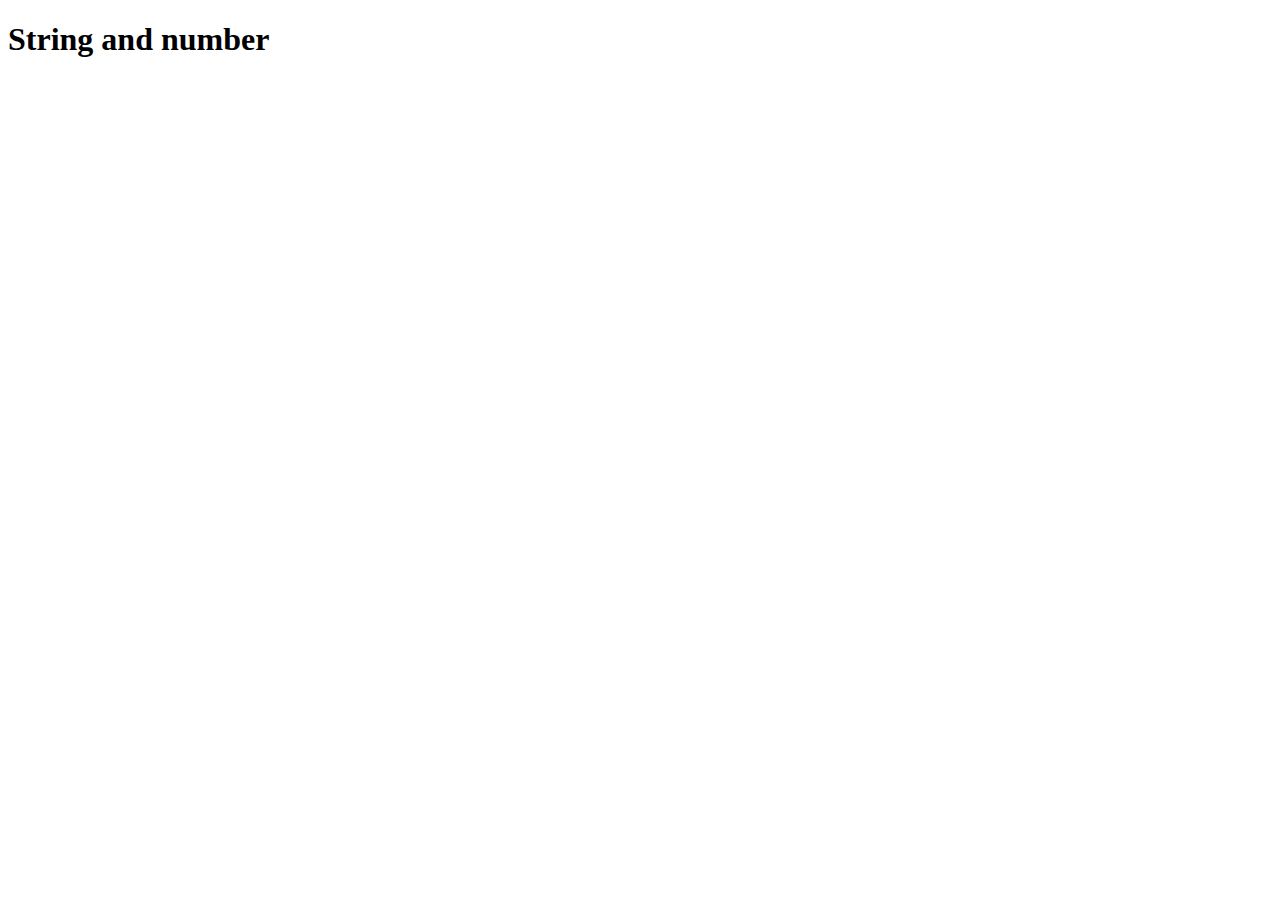
<file: JavaScriptCourse_practice/Chapter_1/index.html>
<!DOCTYPE html>
<html lang="en">
<head>
    <meta charset="UTF-8">
    <meta http-equiv="X-UA-Compatible" content="IE=edge">
    <meta name="viewport" content="width=device-width, initial-scale=1.0">
    <title>Document</title>
</head>
<body>
    <h1>String and number</h1>

    <script src="sandbox.js"></script>
</body>
</html>
</file>
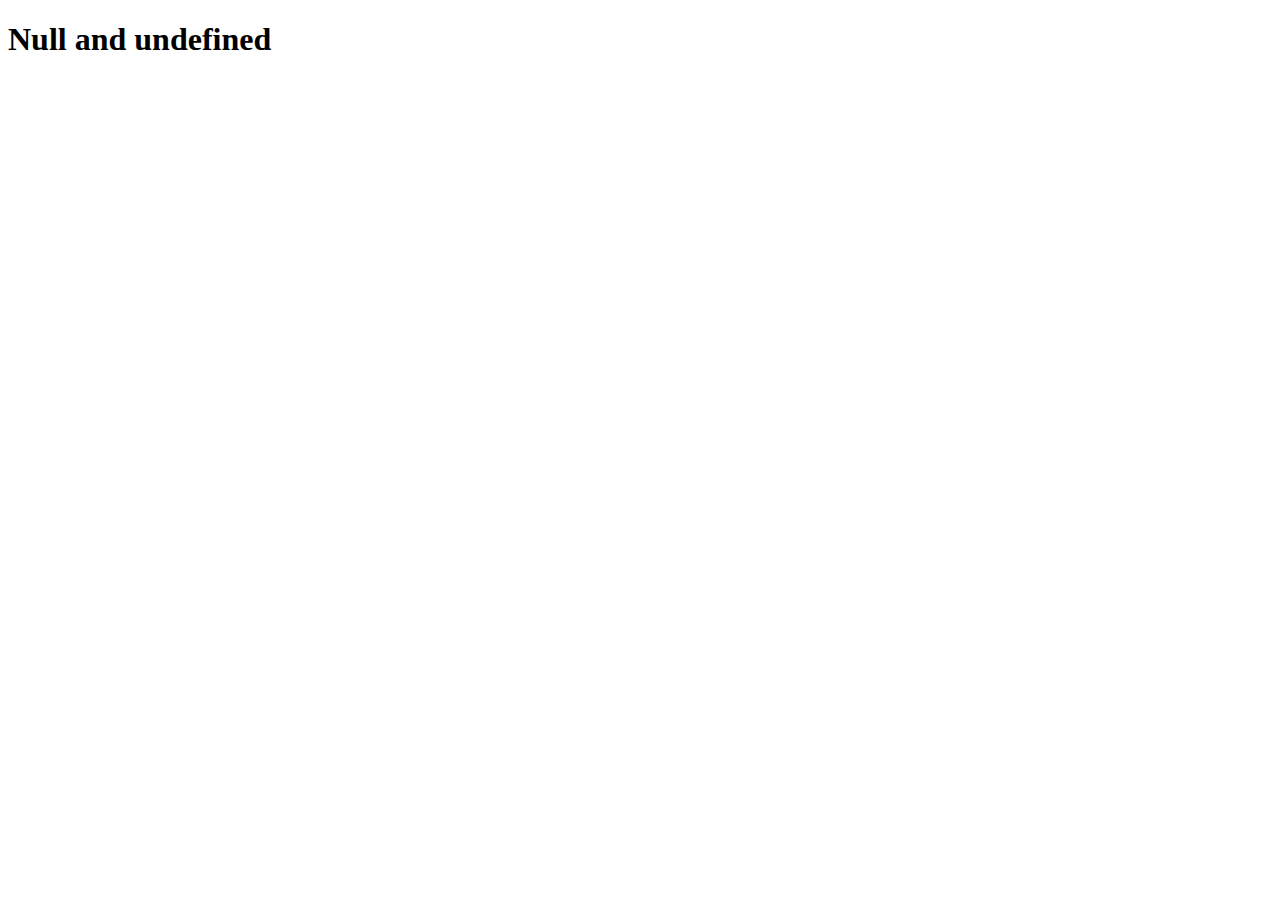
<file: JavaScriptCourse_practice/Chapter_2Boolean/index.html>
<!DOCTYPE html>
<html lang="en">
<head>
    <meta charset="UTF-8">
    <meta http-equiv="X-UA-Compatible" content="IE=edge">
    <meta name="viewport" content="width=device-width, initial-scale=1.0">
    <title>Document</title>
</head>
<body>
    <h1>Null and undefined</h1>

    <script src="boolean.js"></script>
</body>
</html>
</file>
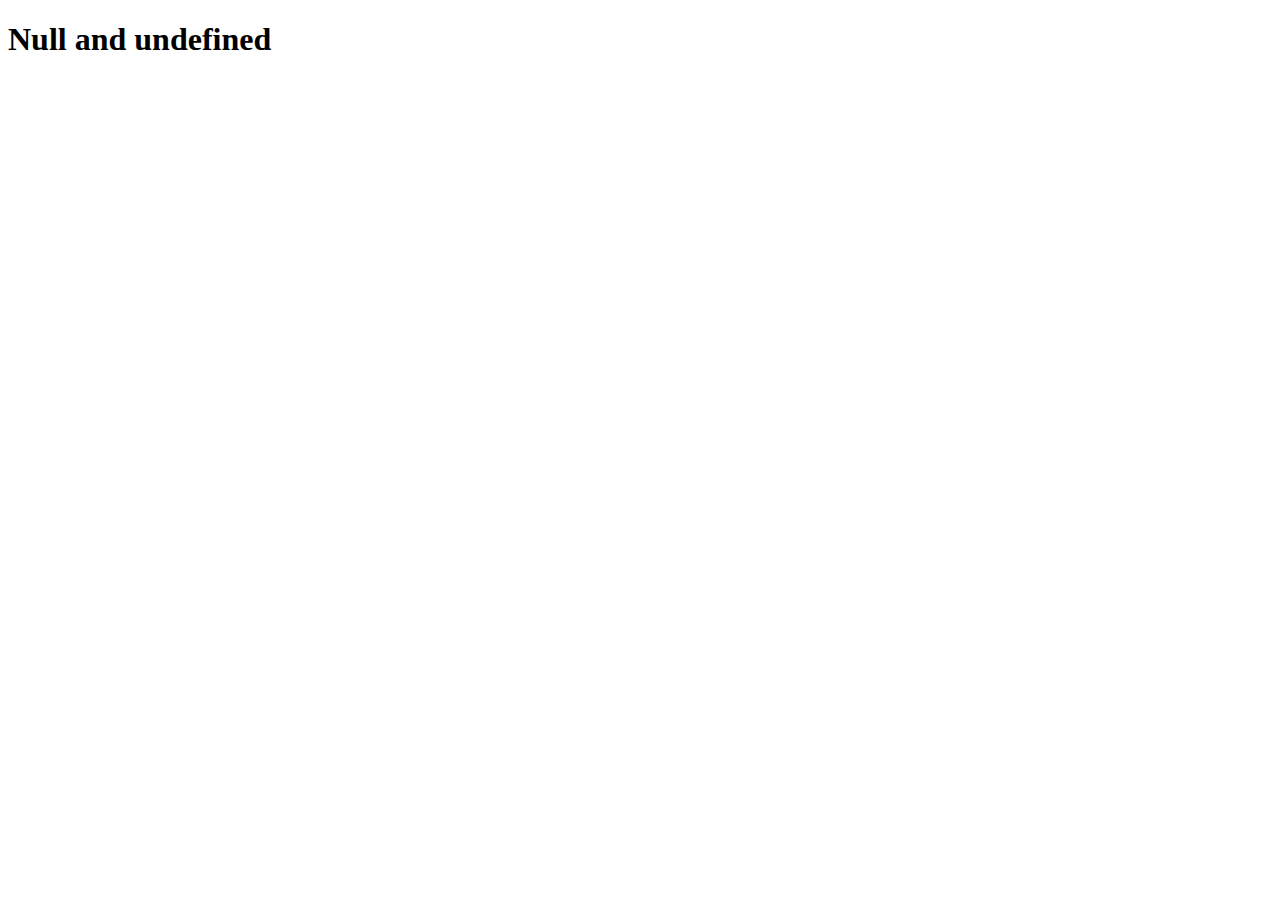
<file: JavaScriptCourse_practice/Chapter_2Null/index.html>
<!DOCTYPE html>
<html lang="en">
<head>
    <meta charset="UTF-8">
    <meta http-equiv="X-UA-Compatible" content="IE=edge">
    <meta name="viewport" content="width=device-width, initial-scale=1.0">
    <title>Document</title>
</head>
<body>
    <h1>Null and undefined</h1>

    <script src="null.js"></script>
</body>
</html>
</file>
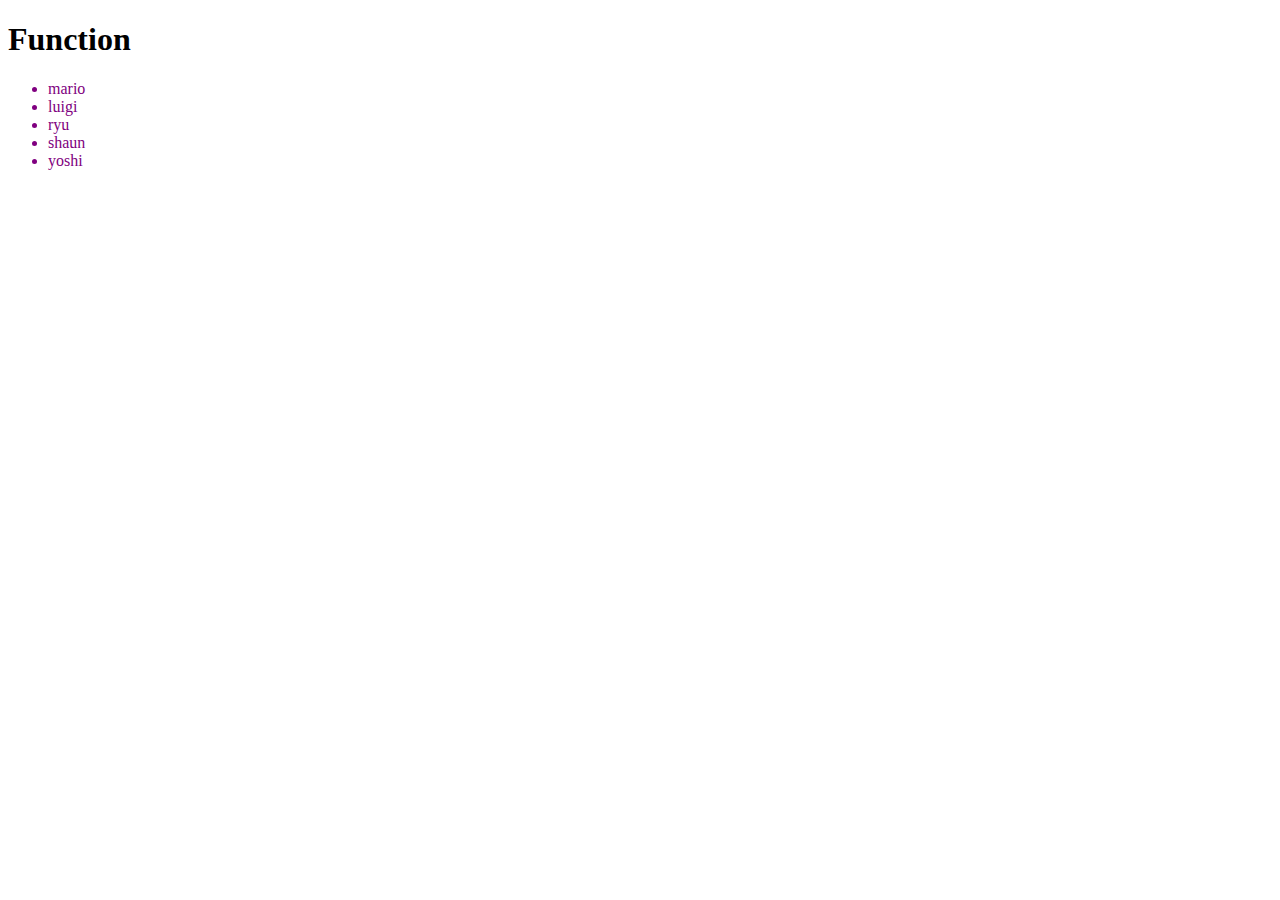
<file: JavaScriptCourse_practice/Chapter_4Function/index.html>
<!DOCTYPE html>
<html lang="en">
<head>
    <meta charset="UTF-8">
    <meta http-equiv="X-UA-Compatible" content="IE=edge">
    <meta name="viewport" content="width=device-width, initial-scale=1.0">
    <title>Document</title>
</head>
<body>
    <h1>Function</h1>

    <ul class="people"></ul>

    <script src="function.js"></script>
    <script src="people.js"></script>
</body>
</html>
</file>
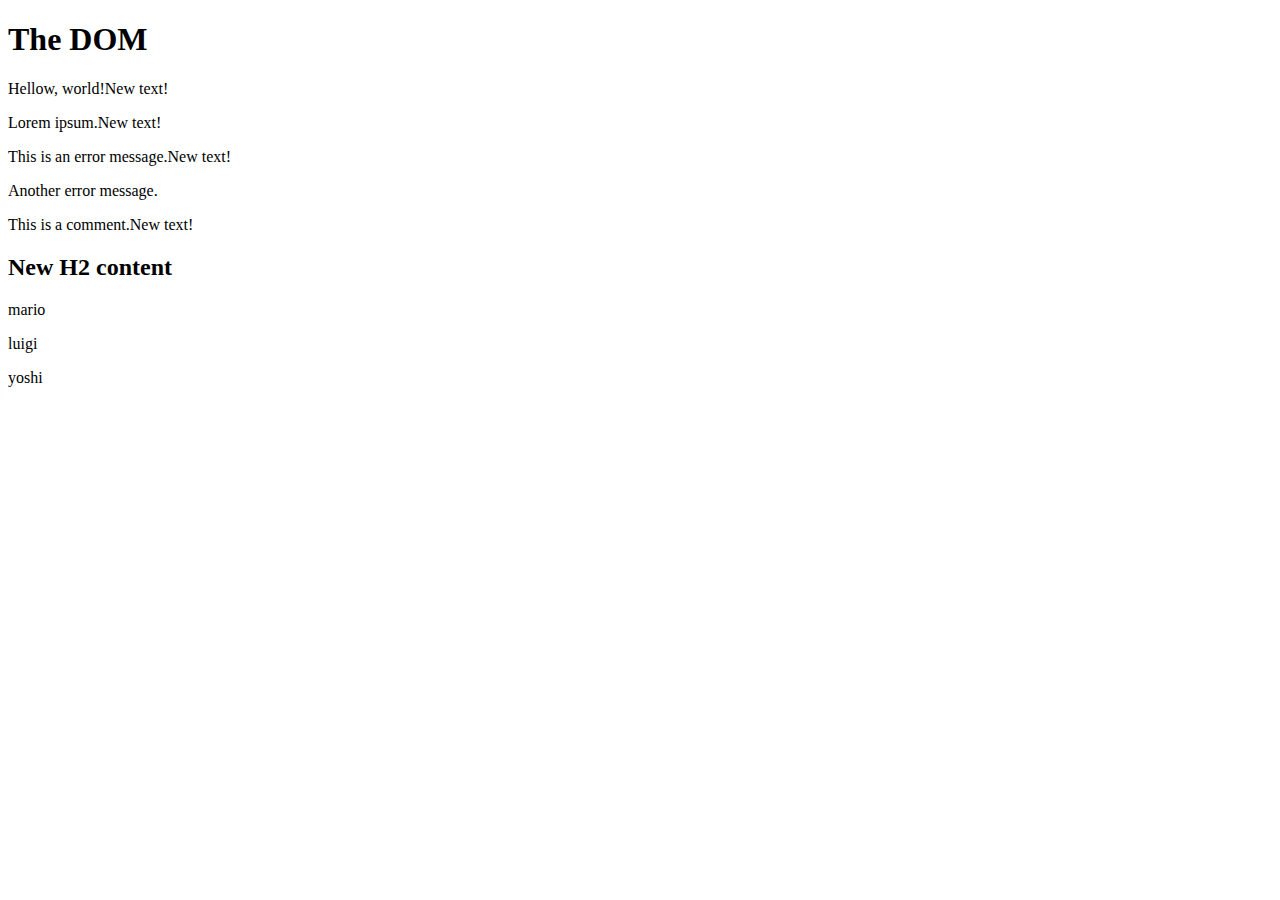
<file: JavaScriptCourse_practice/Chapter_6DOM/index.html>
<!DOCTYPE html>
<html lang="en">
<head>
    <meta charset="UTF-8">
    <meta http-equiv="X-UA-Compatible" content="IE=edge">
    <meta name="viewport" content="width=device-width, initial-scale=1.0">
    <title>Document</title>
</head>
<body>
    <h1 id="page-title">The DOM</h1>
    <div>
        <p>Hellow, world!</p>
        <p>Lorem ipsum.</p>
        <p class="error">This is an error message.</p>
    </div>
    <div class="error">Another error message.</div>
    
    <div class="content">
        <p>This is a comment.</p>
    </div>


    <script src="dom.js"></script>
    <script src="dom1.js"></script>
</body>
</html>
</file>
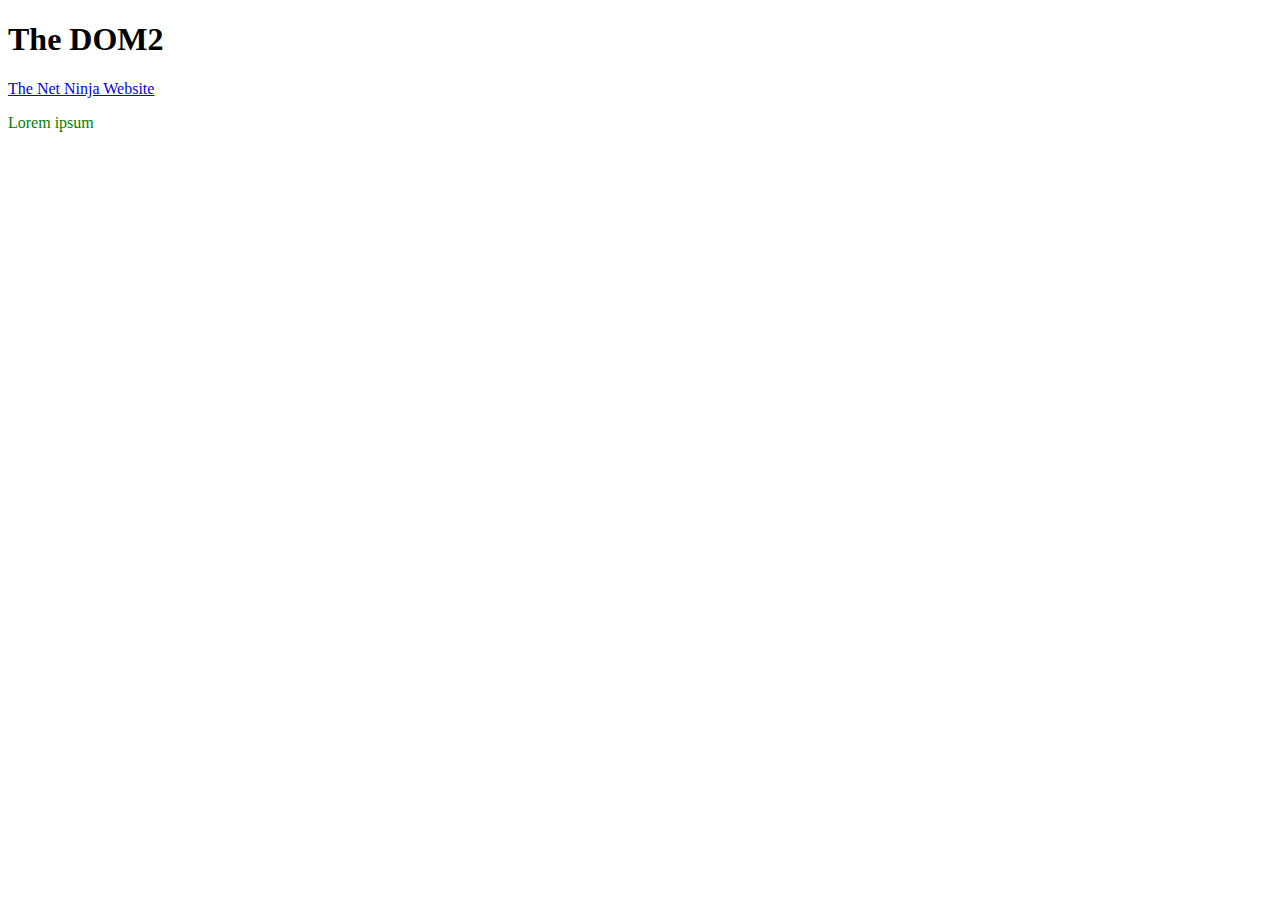
<file: JavaScriptCourse_practice/Chapter_6DOM2/index.html>
<!DOCTYPE html>
<html lang="en">
<head>
    <meta charset="UTF-8">
    <meta http-equiv="X-UA-Compatible" content="IE=edge">
    <meta name="viewport" content="width=device-width, initial-scale=1.0">
    <title>Document2</title>
</head>
<body>
    <h1 id="page-title">The DOM2</h1>

    <a href="https://www.google.com">A link</a>

    <p class="error">Lorem ipsum</p>

    <script src="dom2.js"></script>
</body>
</html>
</file>
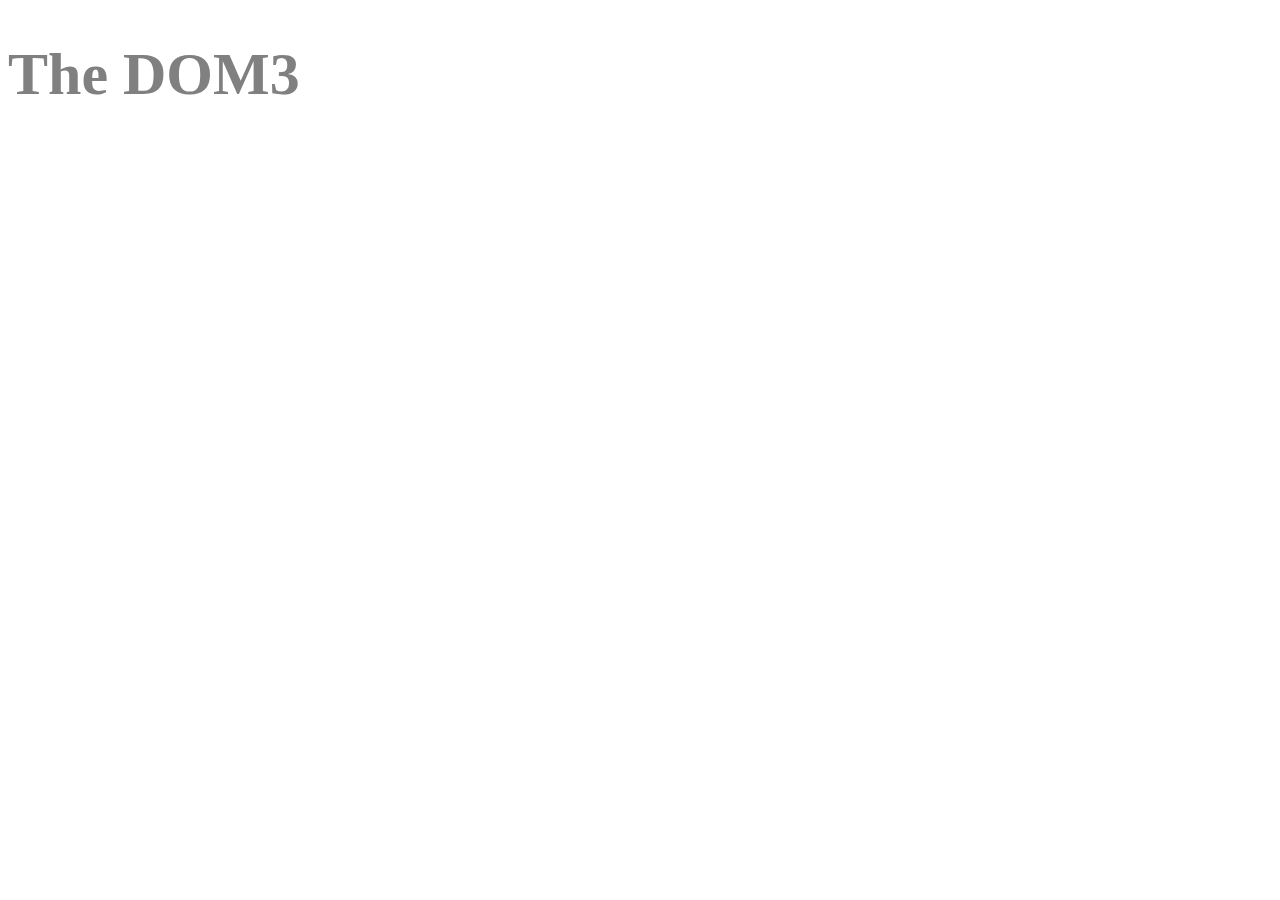
<file: JavaScriptCourse_practice/Chapter_6DOM3/index.html>
<!DOCTYPE html>
<html lang="en">
<head>
    <meta charset="UTF-8">
    <meta http-equiv="X-UA-Compatible" content="IE=edge">
    <meta name="viewport" content="width=device-width, initial-scale=1.0">
    <title>Document3</title>
</head>
<body>
    <h1 style="color: orange;">The DOM3</h1>


    <script src="dom3.js"></script>
</body>
</html>
</file>
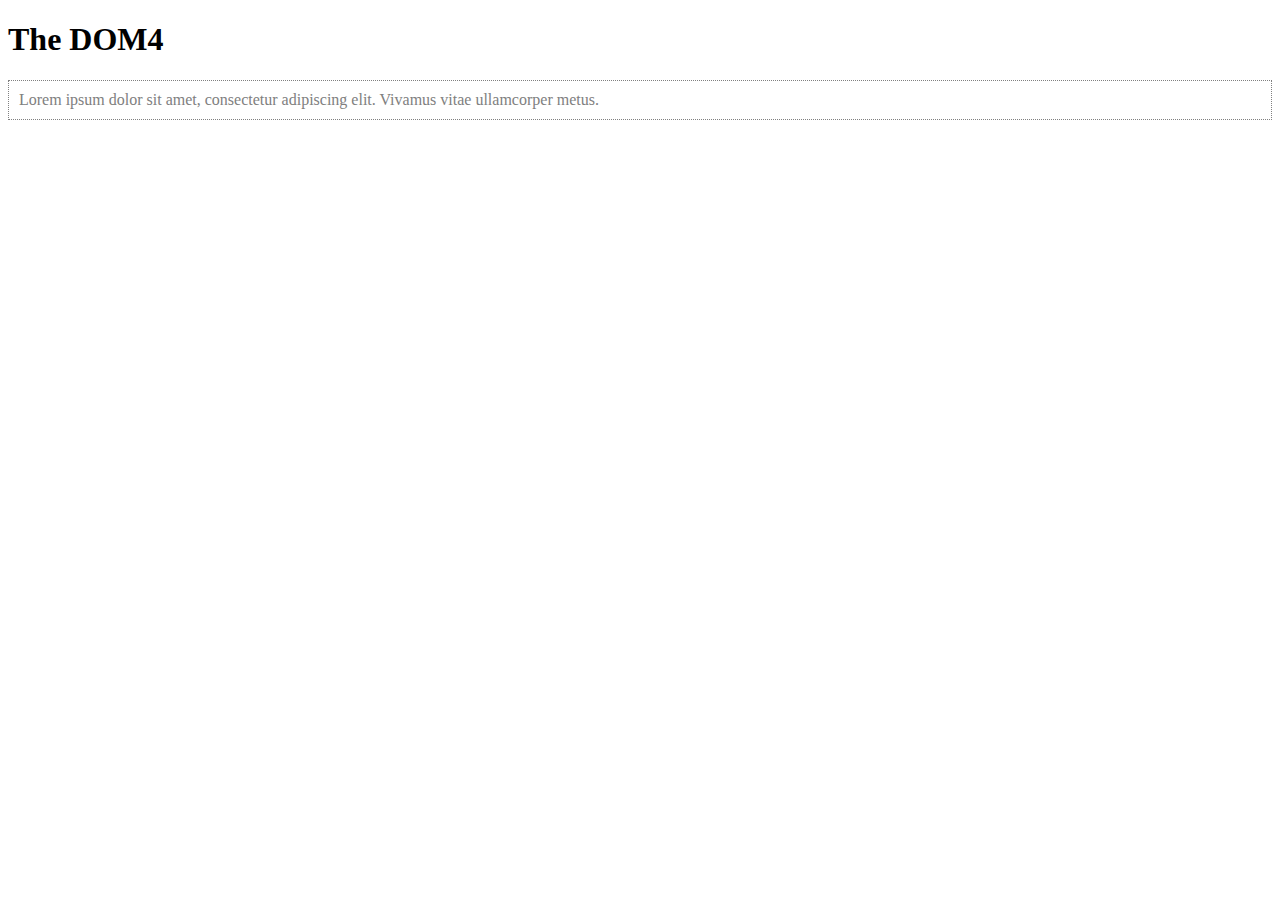
<file: JavaScriptCourse_practice/Chapter_6DOM4/index.html>
<!DOCTYPE html>
<html lang="en">
<head>
    <meta charset="UTF-8">
    <meta http-equiv="X-UA-Compatible" content="IE=edge">
    <meta name="viewport" content="width=device-width, initial-scale=1.0">
    <link rel="stylesheet" href="styles.css">
    <title>Document4</title>
</head>
<body>
    <h1>The DOM4</h1>
    <p>
        Lorem ipsum dolor sit amet, consectetur adipiscing elit.
        Vivamus vitae ullamcorper metus.
    </p>

    <script src="dom4.js"></script>
</body>
</html>
</file>
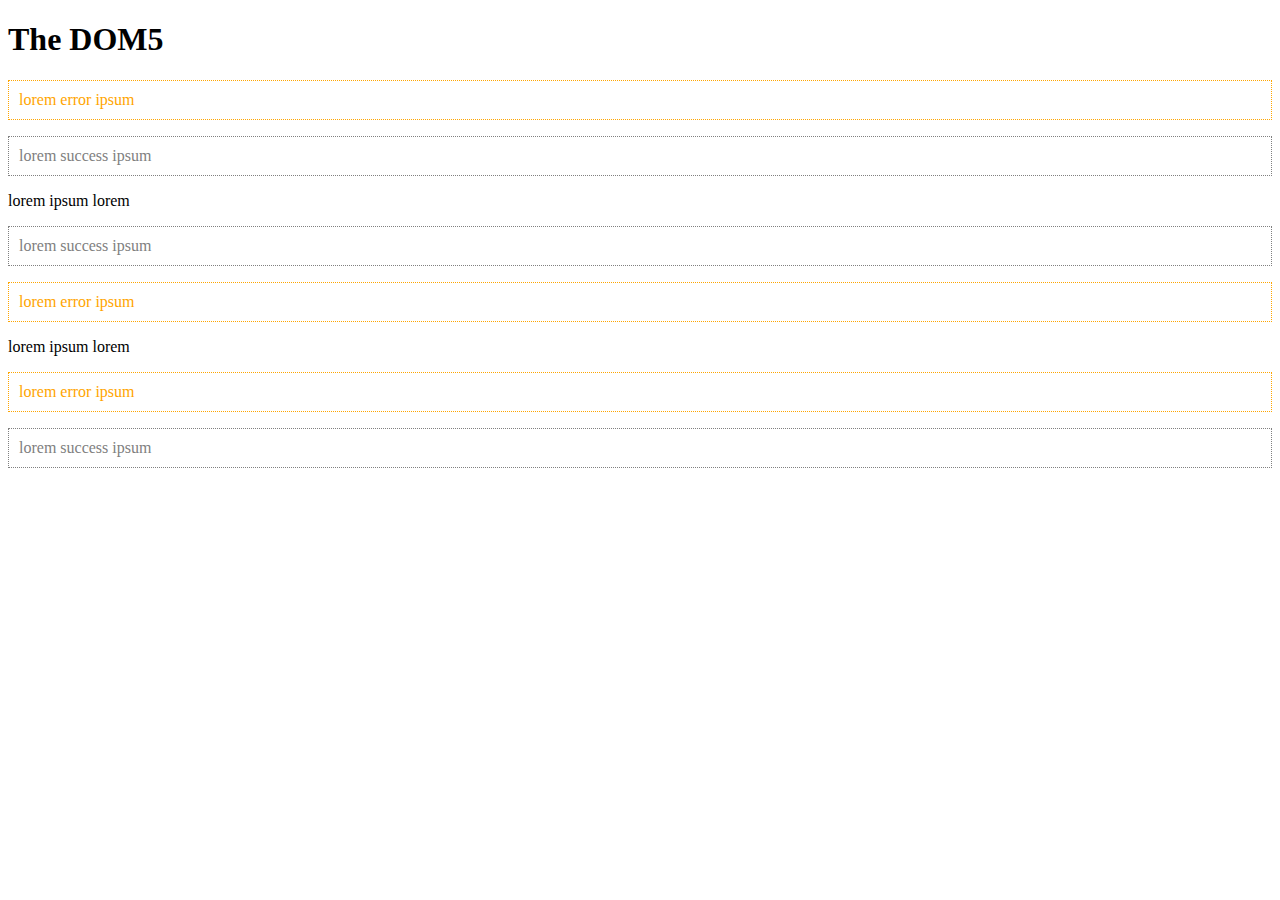
<file: JavaScriptCourse_practice/Chapter_6DOM5/index.html>
<!DOCTYPE html>
<html lang="en">
<head>
    <meta charset="UTF-8">
    <meta http-equiv="X-UA-Compatible" content="IE=edge">
    <meta name="viewport" content="width=device-width, initial-scale=1.0">
    <link rel="stylesheet" href="styles.css">
    <title>Document5</title>
</head>
<body>
    <h1 class="title">The DOM5</h1>
    <p>lorem error ipsum</p>
    <p>lorem success ipsum</p>
    <p>lorem ipsum lorem</p>
    <p>lorem success ipsum</p>
    <p>lorem error ipsum</p>
    <p>lorem ipsum lorem</p>
    <p>lorem error ipsum</p>
    <p>lorem success ipsum</p>

    <script src="dom5.js"></script>
</body>
</html>
</file>
<file: JavaScriptCourse_practice/Chapter_6DOM4/styles.css>
.class1 {
    padding: 10px;
    color: orange;
    border: 1px dotted orange;
}

.success {
    padding: 10px;
    color: gray;
    border: 1px dotted gray;
}
</file>
<file: JavaScriptCourse_practice/Chapter_6DOM5/styles.css>
.error {
    padding: 10px;
    color: orange;
    border: 1px dotted orange;
}

.success {
    padding: 10px;
    color: gray;
    border: 1px dotted gray;
}
</file>
